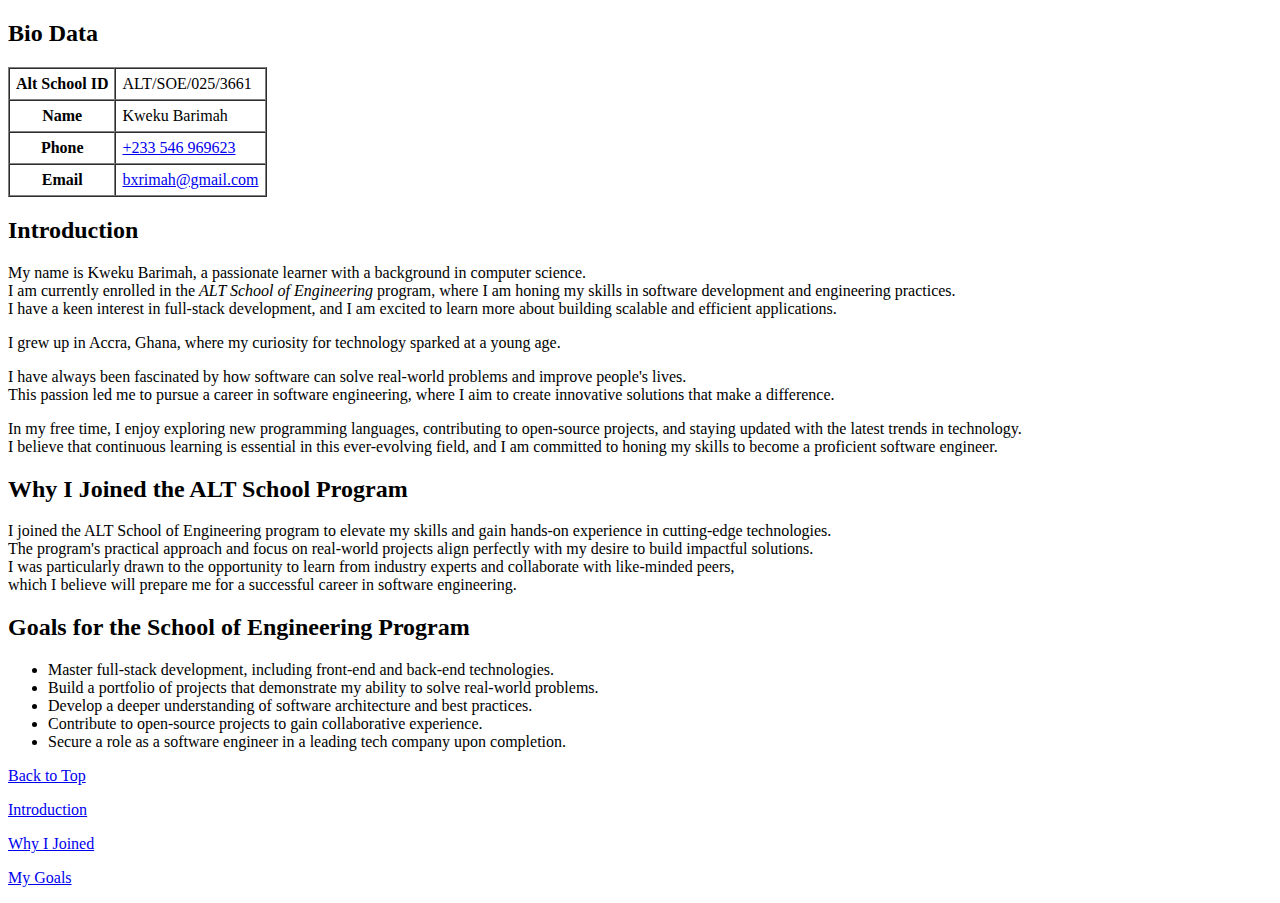
<file: index.html>
<!DOCTYPE html>
<html lang="en">
    <head>
        <meta charset="UTF-8">
        <meta name="viewport" content="width=device-width, initial-scale=1.0">
        <title>Assignment 1 :: Personal Details</title>
    </head>
    <body>
        
        <div id="personal-details">
            <h2>Bio Data</h2>
            <table border="1" cellpadding="6" cellspacing="0">
                <tr>
                    <th scope="row">Alt School ID</th>
                    <td>ALT/SOE/025/3661</td>
                </tr>
                <tr>
                    <th scope="row">Name</th>
                    <td>Kweku Barimah</td>
                </tr>
                <tr>
                    <th scope="row">Phone</th>
                    <td><a href="tel:+233546969623">+233 546 969623</a></td>
                </tr>
                <tr>
                    <th scope="row">Email</th>
                    <td><a href="mailto:bxrimah@gmail.com">bxrimah@gmail.com</a></td>
                </tr>
            </table>
        </div>

        <div id="introduction">
            <h2>Introduction</h2>
            <p>
                My name is Kweku Barimah, a passionate learner with a background in computer science.<br>
                I am currently enrolled in the <i>ALT School of Engineering</i> program, where I am honing my skills
                in software development and engineering practices.<br> I have a keen interest in full-stack
                development, and I am excited to learn more about building scalable and efficient applications.
            </p> 
            <p>
                I grew up in Accra, Ghana, where my curiosity for technology sparked at a young age.
            </p>
            <p>
                I have always been fascinated by how software can solve real-world problems and improve
                people's lives.<br> This passion led me to pursue a career in software engineering, where I
                aim to create innovative solutions that make a difference.
            </p>
            <p>
                In my free time, I enjoy exploring new programming languages, contributing to open-source
                projects, and staying updated with the latest trends in technology.<br> I believe that continuous
                learning is essential in this ever-evolving field, and I am committed to honing my skills
                to become a proficient software engineer.
            </p>
        </div>
        
        <div id="Why-I-Joined">
            <h2>Why I Joined the ALT School Program</h2>
            <p>
                I joined the ALT School of Engineering program to elevate my skills and gain hands-on 
                experience in cutting-edge technologies. <br>The program's practical approach and focus on 
                real-world projects align perfectly with my desire to build impactful solutions. <br>I was 
                particularly drawn to the opportunity to learn from industry experts and collaborate with 
                like-minded peers,<br> which I believe will prepare me for a successful career in software engineering.
            </p>
        </div>

        <div id="my-Goals">
            <h2>Goals for the School of Engineering Program</h2>
            <ul>
                <li>Master full-stack development, including front-end and back-end technologies.</li>
                <li>Build a portfolio of projects that demonstrate my ability to solve real-world problems.</li>
                <li>Develop a deeper understanding of software architecture and best practices.</li>
                <li>Contribute to open-source projects to gain collaborative experience.</li>
                <li>Secure a role as a software engineer in a leading tech company upon completion.</li>
            </ul>
        </div>
        <p><a href="#personal-details">Back to Top</a></p>
        <p><a href="#introduction">Introduction</a></p>
        <p><a href="#Why-I-Joined">Why I Joined</a></p>
        <p><a href="#my-Goals">My Goals</a></p>
    </body>
</html>

<!-- My intention was to use as much tags ive learned as possible in this assignment-->
</file>
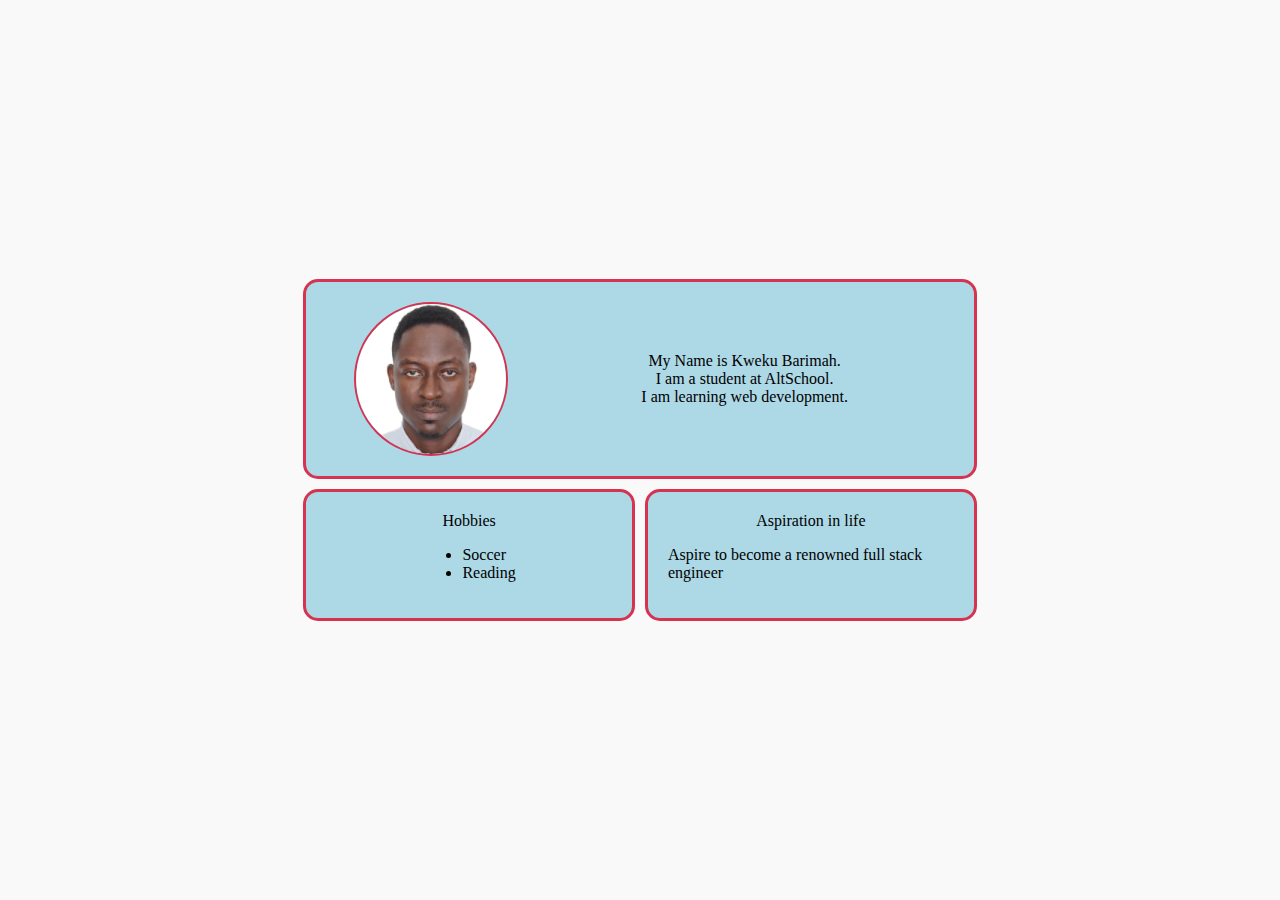
<file: Grid Assignment/index.html>
<!DOCTYPE html>
<html lang="en">
<head>
    <meta charset="UTF-8">
    <meta name="viewport" content="width=device-width, initial-scale=1.0">
    <link rel="stylesheet" href="assets/style.css">
    <title>Document</title>
</head>
<body>
    <main>
        <section class="grid-container">

            <div class="user-container">
                <div class="circle"><img src="assets/picture.png" alt="Kweku Barimah"></div>
                <p>My Name is Kweku Barimah.<br>I am a student at AltSchool. <br>I am learning web development.</p>
            </div>
            <div class="hobbies">Hobbies
                <ul>
                    <li>Soccer</li>
                    <li>Reading</li>
                </ul>
            </div>
            <div class="aspirations">Aspiration in life
                <p>Aspire to become a renowned full stack engineer</p>
            </div>
        </section>
    </main>
    
    
</body>
</html>
</file>
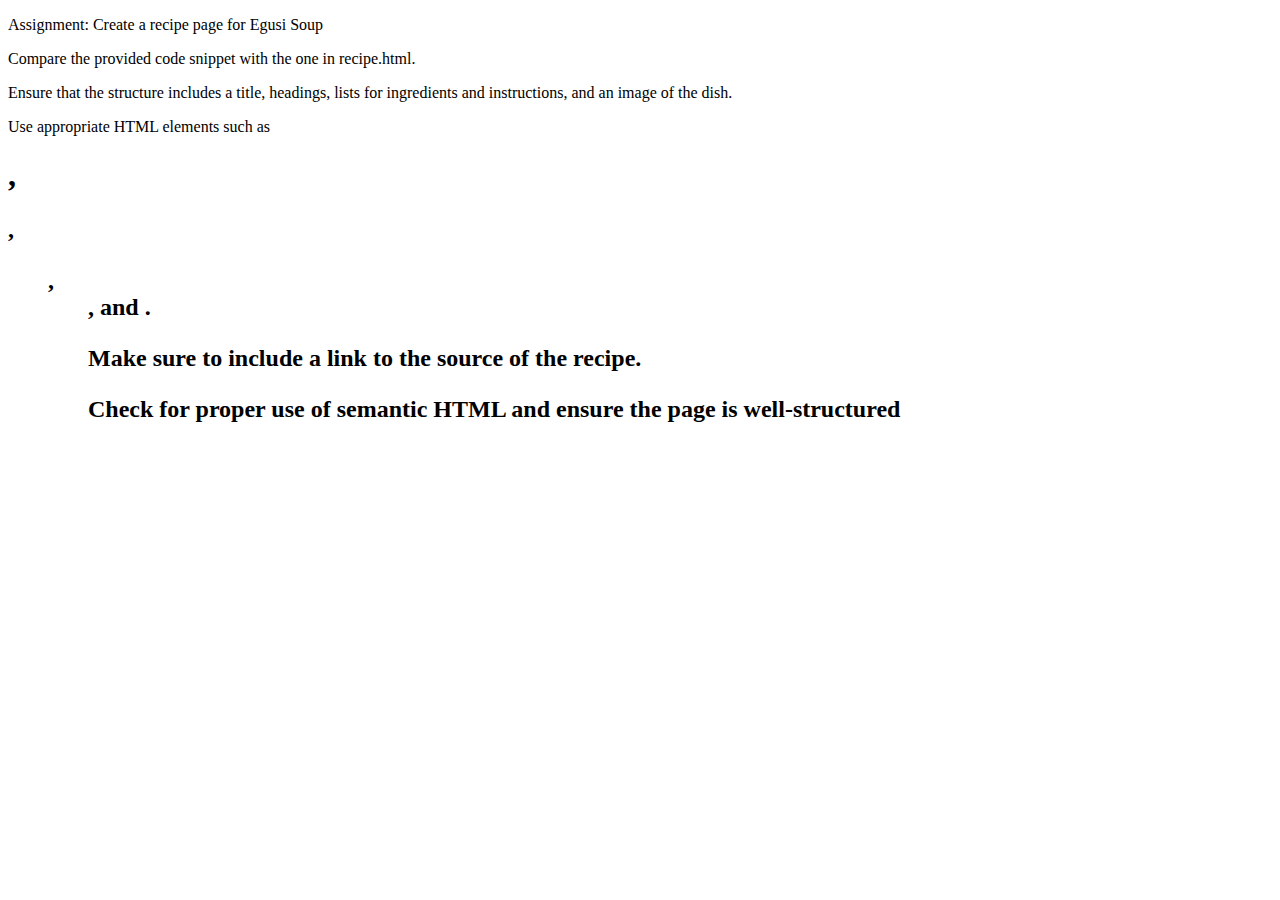
<file: Assigment.html>
<!DOCTYPE html>
<html lang="en">
<head>
    <meta charset="UTF-8">
    <meta name="viewport" content="width=device-width, initial-scale=1.0">
    <title>Document</title>
</head>
<body>
    <p>Assignment: Create a recipe page for Egusi Soup</p>
    <p>Compare the provided code snippet with the one in recipe.html.</p>
    <p>Ensure that the structure includes a title, headings, lists for ingredients and instructions, and an image of the dish.</p>
    <p>Use appropriate HTML elements such as              <h1>, <h2>, <ul>, <ol>, and <img>.</p>
    <p>Make sure to include a link to the source of the recipe.</p>
    <p>Check for proper use of semantic HTML and ensure the page is well-structured
</body>
</html>
</file>
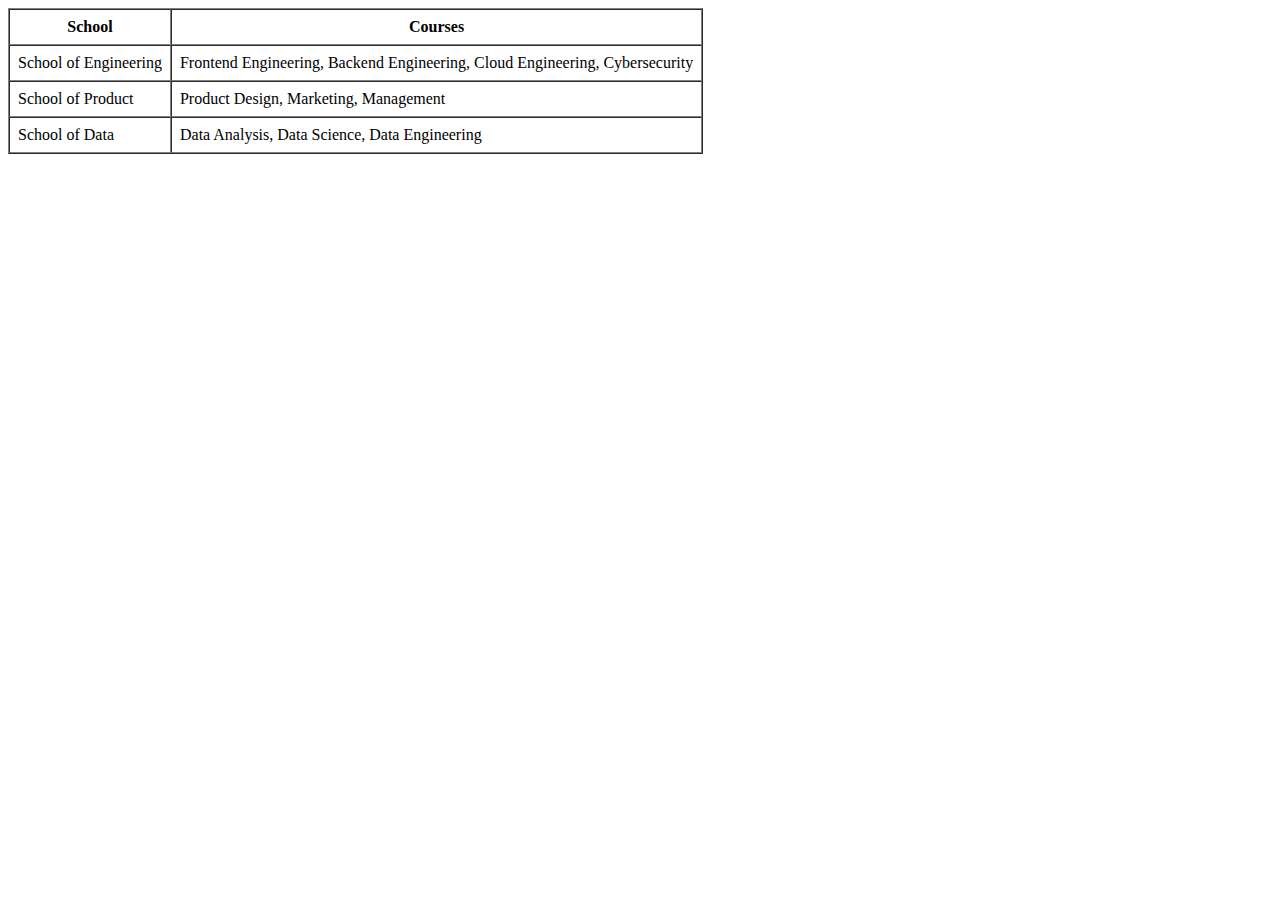
<file: table.html>
<!DOCTYPE html>
<html lang="en">
    <head>
        <meta charset="UTF-8">
        <meta name="viewport" content="width=device-width, initial-scale=1.0">
        <title>Assignment 2 :: Table</title>
    </head>
    
    <body>
        <table border="1" cellpadding="8" cellspacing="0">
            <thead>
                <tr>
                    <th scope="col">School</th>
                    <th scope="col">Courses</th>
                </tr>
            </thead>
            <tbody>
                <tr scope="row">
                    <td>School of Engineering</td>
                    <td>Frontend Engineering, Backend Engineering, Cloud Engineering, Cybersecurity </td>
                </tr>
                <tr scope="row">
                    <td>School of Product</td>
                    <td>Product Design, Marketing, Management</td>
                </tr>
                <tr scope="row">
                    <td>School of Data</td>
                    <td>Data Analysis, Data Science, Data Engineering</td>
                </tr>
            </tbody>
        </table>
    </body>
</html>

<!-- I am using the tags and attributes I learnt to create a table well structured.-->
</file>
<file: Grid Assignment/assets/style.css>
body {
    display: grid;
    place-items: center;
    min-height: 100vh;
    margin: 0;
    background: #f9f9f9;
    overflow: auto;
}

.grid-container {
    display: grid;
    margin: 20px auto;
    padding: 10px;
    max-width: 1000px;
    width: 90%;
    max-height: 90vh;
    grid-template-columns: 1fr 1fr;
    gap: 10px;
}

.user-container {
    grid-column: 1 / 3;
    background-color: #add8e6;
    border: 3px solid #d63351;
    border-radius: 15px;
    display: grid;
    grid-template-columns: 1fr 2fr;
    align-items: center;
    justify-items: center;
    text-align: center;
    padding: 20px;
}

.circle {
    width: 150px;
    aspect-ratio: 1 / 1;
    border: 2px solid #d63351;
    border-radius: 50%;
    overflow: hidden;
    display: grid;
    place-items: center;
}

.circle img {
    width: 150px;
    height: 150px;
    object-fit: cover;
    border-radius: 50%;
}

.hobbies, .aspirations {
    background-color: #add8e6;
    border: 3px solid #d63351;
    border-radius: 15px;
    display: grid;
    place-items: center;
    padding: 20px;
}
</file>
